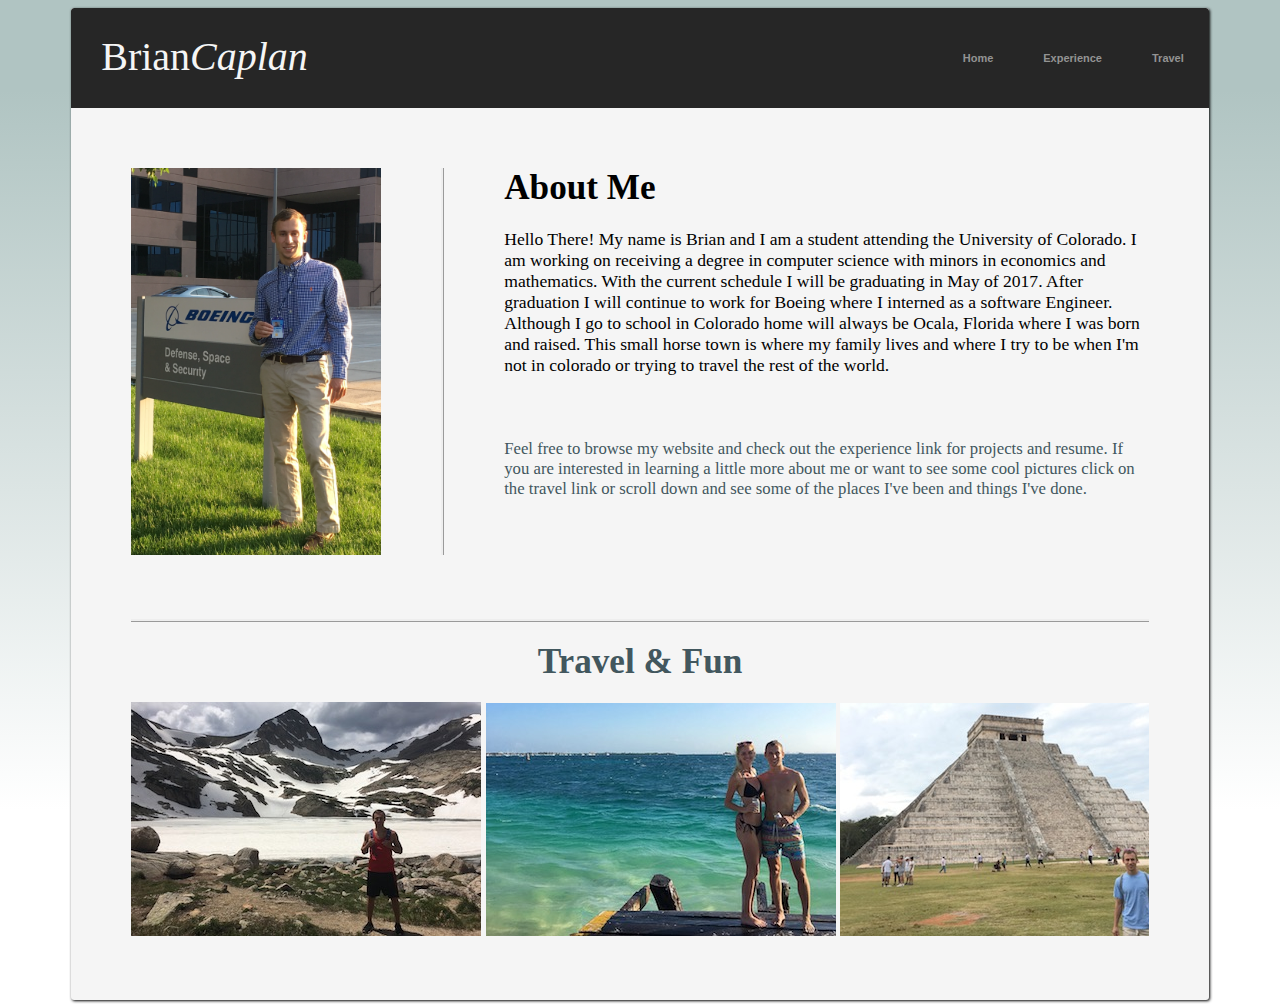
<file: index.html>
<!DOCTYPE html>
<html>
  <head>
    <link rel="stylesheet" href="css/styles.css" type="text/css" media="screen">
    <link rel="stylesheet" href="css/photobanner.css" type="text/css" media="screen">
	<link rel="stylesheet" href="css/nav.css" type="text/css" media="screen">

  </head>
  <body>  
      <div class=inner_body>
        <div class=banner>
           	<div id=name>Brian<em>Caplan</em></div>
            <ul class=nav>
              <li class="first_level">
 					<a href="travel.html">Travel</a>
               </li>
              <li class=dropdown>
                <div class=dropbtn>Experience</div>	
                 
                 <ul class=dropdown_content>
                   <li>
                     <a href="https://www.github.com/bcaplan94" class=first_item>Github</a>
                   </li>
                   <li>
                     <a href="resume.html"> Resume</a>
                   </li>
                 </ul>
                 
              </li>
              <li class="first_level">
                 <a href="">Home</a>
              </li>
            <ul>
          </div>
	        <div class=push></div>

        <div id=boeing_hold><img src="images/boeing.png" alt="Me outside of boeing" id="boeing_img"></div>
        <div class=about_text>
         <h1> About Me</h1> <br>
          Hello There! My name is Brian and I am a student attending the University of Colorado. 
          I am working on receiving a degree in computer science with minors in economics and mathematics.
          With the current schedule I will be graduating in May of 2017. After graduation I will continue
          to work for Boeing where I interned as a software Engineer. Although I go to school in Colorado
          home will always be Ocala, Florida where I was born and raised. This small horse town is where 
          my family lives and where I try to be when I'm not in colorado or trying to travel the rest of 
          the world.<br><br><br><br>
          <div id=grey_text>    
            Feel free to browse my website and check out the experience link for projects and resume. 
            If you are interested in learning
            a little more about me or want to see some cool pictures click on the travel link or 
            scroll down and see some of the places I've been and things I've done.<br><br>           
          </div><!-- grey_text-->
          
          <div id="container">
        	
        	<h1>Travel & Fun</h1>
              <!-- Each image is 350px by 233px -->
    	    <div class="photobanner">
    	      <img class="first" src="images/image-1.jpg" alt="" title="Lake Isabel, Colorado"/>
    	      <img src="images/image-2.jpg" alt="" title="Cancun, Mexico"/>
    	      <img src="images/image-3.jpg" alt="" title="Chichén Itza, Mexico"/>
    	      <img src="images/image-4.jpg" alt="" title="Palmer lake, Colorado"/>
    	      <img src="images/image-5.jpg" alt="" title="Naylor lake, Colorado" />
    	      <img src="images/image-6.png" alt="" title=" Silver Springs, Florida" />
    	      <img src="images/image-1.jpg" alt="" title="Lake Isabel, Colorado"/>
     	      <img src="images/image-2.jpg" alt=""  title="Cancun, Mexico" />
    	      <img src="images/image-3.jpg" alt="" title="Chichén Itza, Mexico"/>
    	      <img src="images/image-4.jpg" alt="" title="Palmer lake, Colorado"/>
           </div><!-- photobanner-->
           
          </div><!-- container-->
          
 		</div><!-- about_text -->
 		
      </div> <!-- inner_body-->
      
  </body>
</html>
</file>
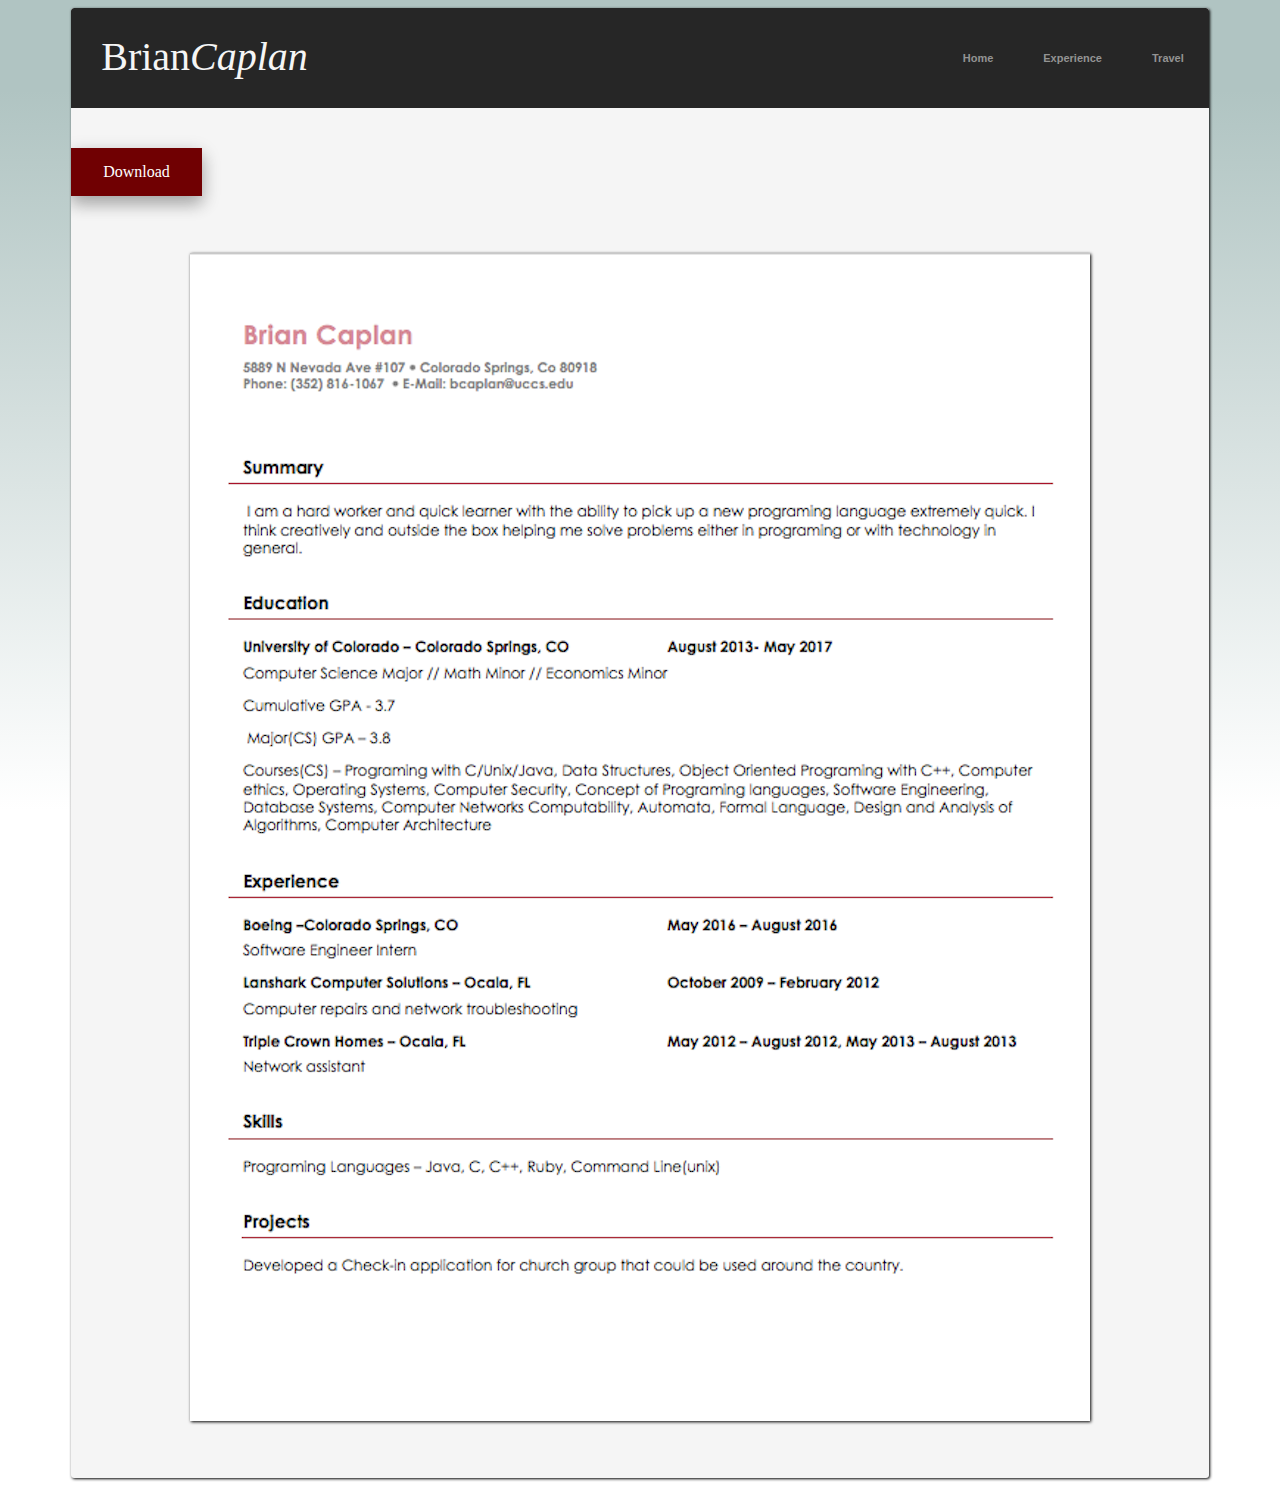
<file: resume.html>
<html>
  <head>
    <link rel="stylesheet" href="css/styles.css" type="text/css" media="screen">
	<link rel="stylesheet" href="css/nav.css" type="text/css" media="screen">
  </head>
  <body>  
      <div class=inner_body>
        
        <div class=banner>
           	<div id=name>Brian<em>Caplan</em></div>
            <ul class=nav>
              <li class="first_level">
 					<a href="travel.html">Travel</a>
               </li>
              <li class=dropdown>
                <div class=dropbtn>Experience</div>	
                 
                 <ul class=dropdown_content>
                   <li>
                     <a href="https://www.github.com/bcaplan94" class=first_item>Github</a>
                   </li>
                   <li>
                     <a href="resume.html">Resume</a>
                   </li>
                 </ul>
                 
              </li>
              <li class="first_level">
                 <a href="index.html">Home</a>
              </li>
            <ul>
          </div>
	        <div class=push></div>
	        
	          <a href="resume.docx" id="download_button" download > Download </a><br>

	          <img src="images/resume.png" alt="resume" id="resume_img"> 
      </div> <!-- inner_body-->
  </body>
</html>
</file>
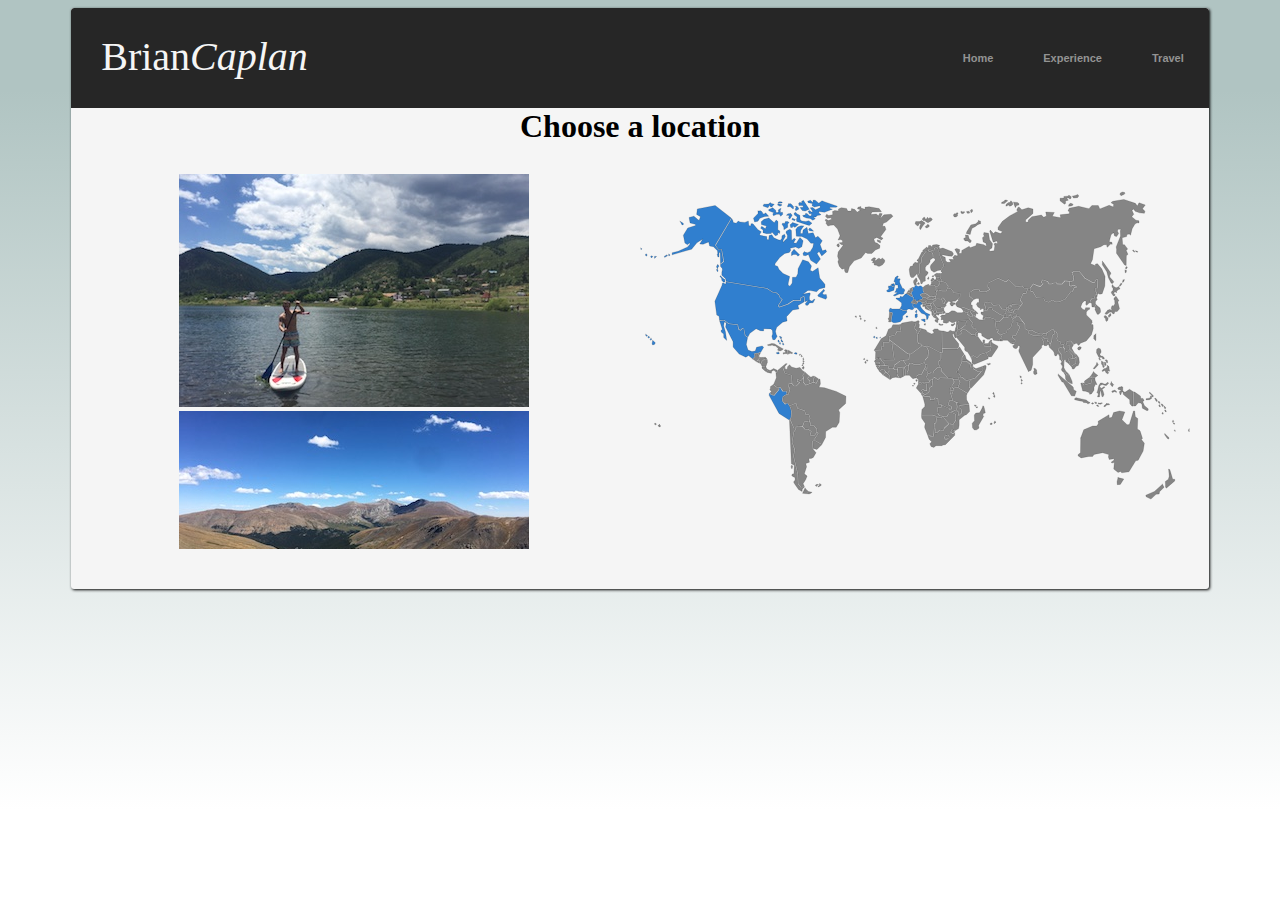
<file: travel.html>
<!DOCTYPE html>
<html>
  <head>
    <link rel="stylesheet" href="css/styles.css" type="text/css" media="screen">
	<link rel="stylesheet" href="css/nav.css" type="text/css" media="screen">
    <link href="css/jqvmap.css" media="screen" rel="stylesheet" type="text/css"/>

    <script type="text/javascript" src="http://code.jquery.com/jquery-1.11.3.min.js"></script>
    <script type="text/javascript" src="javascript/jquery.vmap.js"></script>
    <script type="text/javascript" src="javascript/jquery.vmap.usa.js" charset="utf-8"></script>
    <script type="text/javascript" src="javascript/jquery.vmap.world.js" charset="utf-8"></script>
    <script type="text/javascript" src="javascript/map_start.js"></script>
    
  </head>
  <body>  
      <div class=inner_body>
        
        <div class=banner>
           	<div id=name>Brian<em>Caplan</em></div>
            <ul class=nav>
              <li class="first_level">
 					<a href="">Travel</a>
               </li>
              <li class=dropdown>
                <div class=dropbtn>Experience</div>	
                 
                 <ul class=dropdown_content>
                   <li>
                     <a href="https://www.github.com/bcaplan94" class=first_item>Github</a>
                   </li>
                   <li>
                     <a href="resume.html">Resume</a>
                   </li>
                 </ul>
                 
              </li>
              <li class="first_level">
                 <a href="index.html">Home</a>
              </li>
            <ul>
          </div>
	      <div class=push></div>

	      	        <h1 id=travel_location>Choose a location</h1>

	      <div id=travel_left> 
	        <div id=photo_scroll>
	        	<img src="images/image-4.jpg" alt="" title="Palmer lake, Colorado"/>
    	    	<img src="images/image-5.jpg" alt="" title="Naylor lake, Colorado" />
    	    	<img src="images/image-6.png" alt="" title=" Silver Springs, Florida" />
    	    	<img src="images/image-1.jpg" alt="" title="Lake Isabel, Colorado"/>
     	    	<img src="images/image-2.jpg" alt=""  title="Cancun, Mexico" />
    	    	<img src="images/image-3.jpg" alt="" title="Chichén Itza, Mexico"/>
    	    	<img src="images/image-4.jpg" alt="" title="Palmer lake, Colorado"/>
    	    </div>
	      </div><!-- travel_left-->

          <div id=travel_right>
            
            <div id="vmap_NA"></div>            
            <div id="vmap_US">
                      		<a onclick="bringDown()" id=bring_down><img src="images/arrow.png" /></a>

             </div>

		  </div><!-- travel_right-->
       
      </div> <!-- inner_body-->
  </body>
</html>
</file>
<file: css/styles.css>
body{
    min-height: 100%;
    background-image: red; /* For browsers that do not support gradients */    
    background-image: -webkit-linear-gradient(top, #b0c4c2 10%, white 90%); /* For Safari 5.1 to 6.0 */
    background-image: -o-linear-gradient(bottom , #b0c4c2 10%, white 90%); /* For Opera 11.1 to 12.0 */
    background-image: -moz-linear-gradient(bottom, #b0c4c2 10%, white 90%); /* For Firefox 3.6 to 15 */
    background-image: linear-gradient( bottom, #b0c4c2 10%, white 90%); /* Standard syntax (must be last) */
    background-repeat:no-repeat !important;
    background-attachment:fixed;
}

/*All content*/
.inner_body {
  margin:auto;
  width:90%;
  background-color:#f5f5f5;
  border-radius: 3px;
  box-shadow: 1px 1px 3px #000;
  overflow:auto;
  position:relative;
}
.push{
margin:100px;
}

.banner{
		color:#f5f5f5;
        left:0;
        right:0;
        top:0;
        border-top-left-radius:3px;
        border-top-right-radius:3px;
        background:#262626;
        position:absolute;
        height:100px;	
        overflow: visible;
}

/*Name inside banner*/
.banner #name{
font-size: 40px;
float:left;
padding-top:25px;
padding-left:30px;
margin-bottom:auto;	
}

/*Photo of self*/
#boeing_hold{
float:left;
padding-left:60px;
padding-top:60px;
padding-right:60px;
padding-bottom:60px;
}
#boeing_img{
padding-right:60px;
width: 250px;
height: auto;
border-right: ridge;
}

.about_text{
padding-top:60px;
padding-right:60px;
margin-left: 60px;
font-size: 1.1em;
}
.about_text h1{
font-size: 2em;
margin-top:0px;
padding-top:0px;
margin-bottom:0px;
}
#grey_text{
font-size: .95em;
color:#42575e;
}

/*resume */
#download_button {
    background-color:#700002;/*#4CAF50;  Green */
    border: none;
    color: white;
    padding: 15px 32px;
    text-align: center;
    text-decoration: none;
    display: inline-block;
    font-size: 16px;
    margin: 4px 2px;
    cursor: pointer;
    -webkit-transition-duration: 0.2s;  
    transition-duration: 0.4s;
    box-shadow: 0 8px 16px 0 rgba(0,0,0,0.2), 0 6px 20px 0 rgba(0,0,0,0.19);
    margin:auto;
    margin-top:40px;
    
}
#download_button:hover {background-color: #590001}

#download_button:active {
  box-shadow: none;
}

#resume_img{
display:block;
position:relative;
margin: 5% auto;
width:90%;
max-width:900px;
box-shadow: 1px 1px 3px #000;
}

/*travel*/
#travel_location{
   text-align:center;
}

/*left side*/
#travel_left{
  width:50%;
  float:left;
}
#photo_scroll{
 width: 550px;
 height: 367px; 
 overflow:scroll;
 text-align:center;
 padding:8px;
 margin-bottom:40px;
}

#travel_right{
  position:relative;
  float:right;
  width:50%;
  height:367px;	
  overflow-y:hidden;
}

#vmap_NA{
 width: 550px;
 height: 367px; 
 			 -webkit-transition: all 0.2s linear; 
			 -moz-transition: all 0.2s linear; 
			 -o-transition: all 0.2s linear;

}

#vmap_US{
 width: 550px;
 height: 367px; 
}

#travel_right a{
 position: absolute;
 bottom:0px;
 left:50%;
 z-index:50;
 display:none;
 cursor:pointer;
}
 #travel_right img{
  width:60px;
 height:20px;
 }
</file>
<file: css/photobanner.css>
#container {
	width: 100%;
	overflow: hidden;
	margin: 50px auto;
	border-top:ridge;
}

#container h1{
color:#42575e;
padding-top:20px;
text-align:center;
}


/*photobanner*/
 
.photobanner {
	height: 233px;
	width: 3550px;
	margin-bottom:15px;
	margin-top:20px;
}
.first {
	-webkit-animation: bannermove 30s linear infinite;
	   -moz-animation: bannermove 30s linear infinite;
	    -ms-animation: bannermove 30s linear infinite;
	     -o-animation: bannermove 30s linear infinite;
	        animation: bannermove 30s linear infinite;
}
 
@keyframes "bannermove" {
 0% {
    margin-left: 0px;
 }
 100% {
    margin-left: -2125px;
 }
 
}
 
@-moz-keyframes bannermove {
 0% {
   margin-left: 0px;
 }
 100% {
   margin-left: -2125px;
 }
 
}
 
@-webkit-keyframes "bannermove" {
 0% {
   margin-left: 0px;
 }
 100% {
   margin-left: -2125px;
 }
 
}
 
@-ms-keyframes "bannermove" {
 0% {
   margin-left: 0px;
 }
 100% {
   margin-left: -2125px;
 }
 
}
 
@-o-keyframes "bannermove" {
 0% {
   margin-left: 0px;
 }
 100% {
   margin-left: -2125px;
 }
 
}

 
.photobanner img {
	-webkit-transition: all 0.5s ease;
	-moz-transition: all 0.5s ease;
	-o-transition: all 0.5s ease;
	-ms-transition: all 0.5s ease;
	transition: all 0.5s ease;
}
 
.photobanner img:hover {
	-webkit-transform: scale(1.1);
	-moz-transform: scale(1.1);
	-o-transform: scale(1.1);
	-ms-transform: scale(1.1);
	transform: scale(1.1);
	cursor: pointer;
 
	-webkit-box-shadow: 0px 3px 5px rgba(0,0,0,0.2);
	-moz-box-shadow: 0px 3px 5px rgba(0,0,0,0.2);
	box-shadow: 0px 3px 5px rgba(0,0,0,0.2);
}
</file>
<file: css/nav.css>
/*nav inside banner*/
.nav{
padding:0;
margin:0;
list-style-type:none;
float:right;

}

.first_level{
  float:right;
  font: bold 11px Arial;
  text-decoration: none;
  border-top-right-radius:3px;
  display: inline;
  margin-right:0;

}
.first_level a{
  float:right;
  font: bold 11px Arial;
  text-decoration: none;
  border-top-right-radius:3px;
  padding: 44px 25px 44px 25px;	
  display: inline;
  margin-right:0;

}
.dropdown{
  float:right;
  font: bold 11px Arial;
  text-decoration: none;
  border-top-right-radius:3px;
  display: inline;
  margin-right:0;
}

.dropbtn{
  float:right;
  font: bold 11px Arial;
  text-decoration: none;
  color: rgba(147,147,147,1);
  border-top-right-radius:3px;
  padding: 44px 25px 44px 25px;	
  display: inline;
  margin-right:0;
}

.nav a{
  text-decoration: none;
  color: rgba(147,147,147,1);; 

}

.nav > li:hover{
  background-color: black;
}

.nav a:hover, .dropdown:hover .dropbtn{
color:#f5f5f5;
}

.dropdown_content{
	display:none;
	text-decoration: none;
	margin: 0;
    padding: 0;
    list-style-type:none;
    overflow: visible;
    box-shadow: 0px 8px 16px 0px rgba(0,0,0,0.2);
}

.dropdown_content a {
    padding: 14px 16px;
    text-decoration: none;
    display: block;
    background-color:#262626;
}
.first_item {
	margin-top:100px;
}

.dropdown:hover .dropdown_content{
	  display:block;
}

.dropdown_content a:hover{
	background-color: black;
}
</file>
<file: css/jqvmap.css>
.jqvmap-label
{
	position: absolute;
	display: none;
	-webkit-border-radius: 3px;
	-moz-border-radius: 3px;
	border-radius: 3px;
	background: #292929;
	color: white;
	font-family: sans-serif, Verdana;
	font-size: smaller;
	padding: 3px;
  pointer-events:none;
}
.jqvmap-pin {
  pointer-events:none;
}
.jqvmap-zoomin, .jqvmap-zoomout
{
	position: absolute;
	left: 10px;
	-webkit-border-radius: 3px;
	-moz-border-radius: 3px;
	border-radius: 3px;
	background: #000000;
	padding: 3px;
	color: white;
	width: 10px;
	height: 10px;
	cursor: pointer;
	line-height: 10px;
	text-align: center;
}
.jqvmap-zoomin
{
	top: 10px;
}
.jqvmap-zoomout
{
	top: 30px;
}
.jqvmap-region
{
  cursor: pointer;
}
.jqvmap-ajax_response
{
  width: 100%;
  height: 500px;
}
</file>
